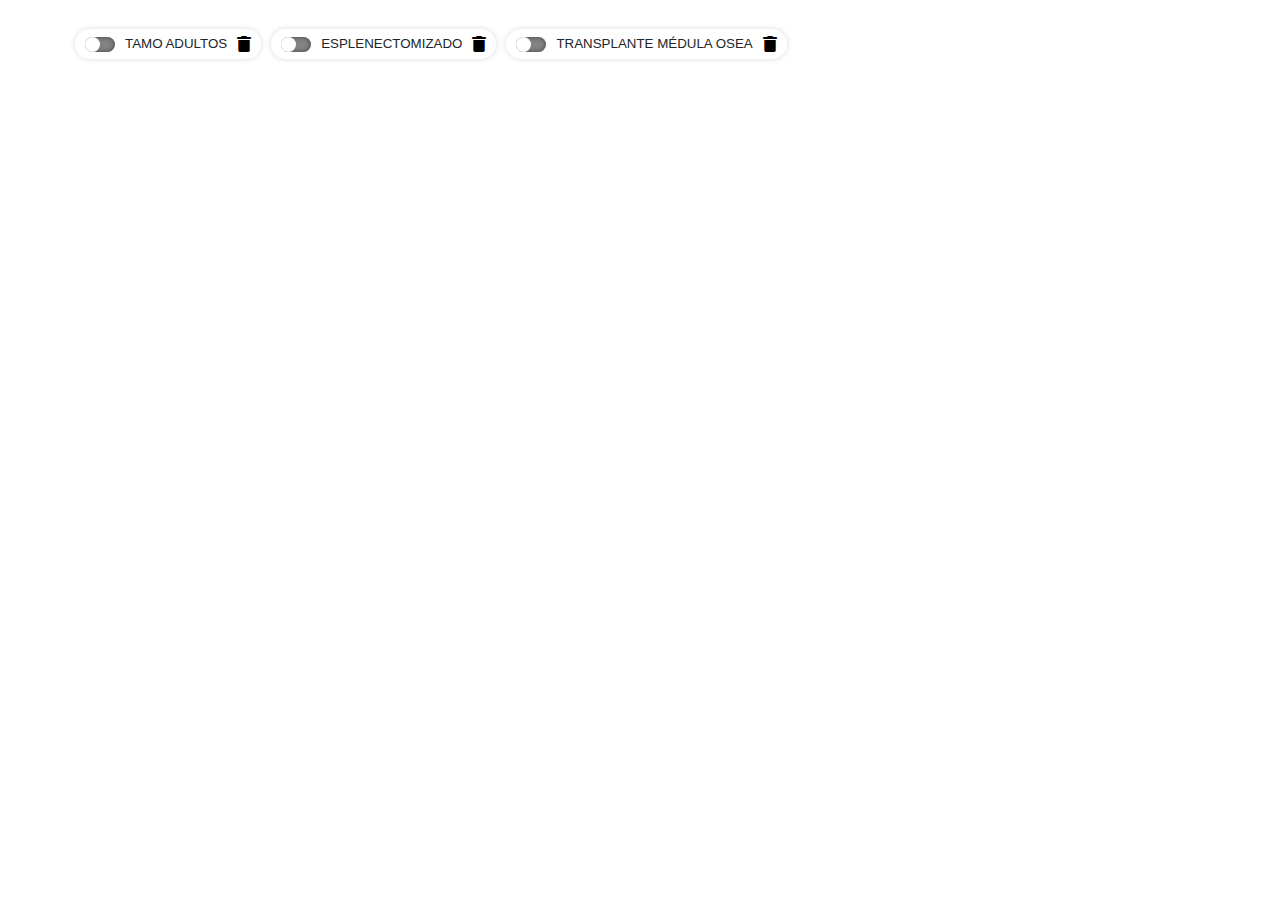
<file: filtrovacunas.html>
<!DOCTYPE html>
<html lang="es">

<head>
    <meta charset="UTF-8">
    <meta name="viewport" content="width=device-width, initial-scale=1.0">
    <link rel="stylesheet" href="https://cdn.jsdelivr.net/npm/bootstrap@4.0.0/dist/css/bootstrap.min.css"
        integrity="sha384-Gn5384xqQ1aoWXA+058RXPxPg6fy4IWvTNh0E263XmFcJlSAwiGgFAW/dAiS6JXm" crossorigin="anonymous">
    <link rel="stylesheet" href="https://cdnjs.cloudflare.com/ajax/libs/font-awesome/6.4.0/css/all.min.css">
    <title>Filter-Tag</title>
</head>

<style>
    * {
        margin: 0;
        padding: 0;

    }
/* -----COSAS PARA EL CHECKBOX---------- */
    input[type="checkbox"] {
        position: relative;
        width: 30px;
        height: 15px;
        -webkit-appearance: none;
        appearance: none;
        background: rgb(131, 131, 131);
        outline: none;
        border-radius: 2rem;
        cursor: pointer;
        box-shadow: inset 0 0 5px rgb(0 0 0 / 50%);
    }

    input[type="checkbox"]::before {
        content: "";
        width: 15px;
        height: 15px;
        border-radius: 50%;
        background: #fff;
        position: absolute;
        top: 0;
        left: 0;
        transition: 0.5s;
    }

    input[type="checkbox"]:checked::before {
        transform: translateX(100%);
        background: #fff;
    }

    input[type="checkbox"]:checked {
        background: #3ae481;
    }

    .button_tag {
        /* background-color: rgb(221, 221, 221); */
        /* border: solid 1px gray; */
        box-shadow: 0 0 5px 1px rgba(197, 197, 197, 0.466);
     /* --no tocar o se rompe todo- */
        box-sizing: border-box !important;
        width: 220px auto; 
        padding: 5px 10px!important;
        display: flex!important;
        gap: 10px;
        align-items: center !important;
        justify-content: space-between!important;
        height: 30px!important;
        margin: 5px!important;
        border-radius: 15px;
        
    }

    .sm {
        font-size: 10pt !important;
    }
    .tag{
        border: 0!important;
        outline: 0!important;
        background-color: transparent!important;
        cursor: pointer!important;
    }

    /* -----COSAS PARA EL CHECKBOX---------- */
</style>

<body><br>
    <section class="container">
        <div class="row">
            <div class="button_tag">
                <input type="checkbox">
                <span class="sm">TAMO ADULTOS</span>
                <button class="tag fa fa-trash"></button>
            </div>
            <div class="button_tag">
                <input type="checkbox">
                <span  class="sm">ESPLENECTOMIZADO</span>
                
                <button class="tag fa fa-trash"></button>
            </div>
            <div class="button_tag">
                <input type="checkbox">
                <span  class="sm">TRANSPLANTE MÉDULA OSEA</span>
                <button class="tag fa fa-trash"></button>
            </div>
            
        </div>
    </section>


</body>

</html>
</file>
